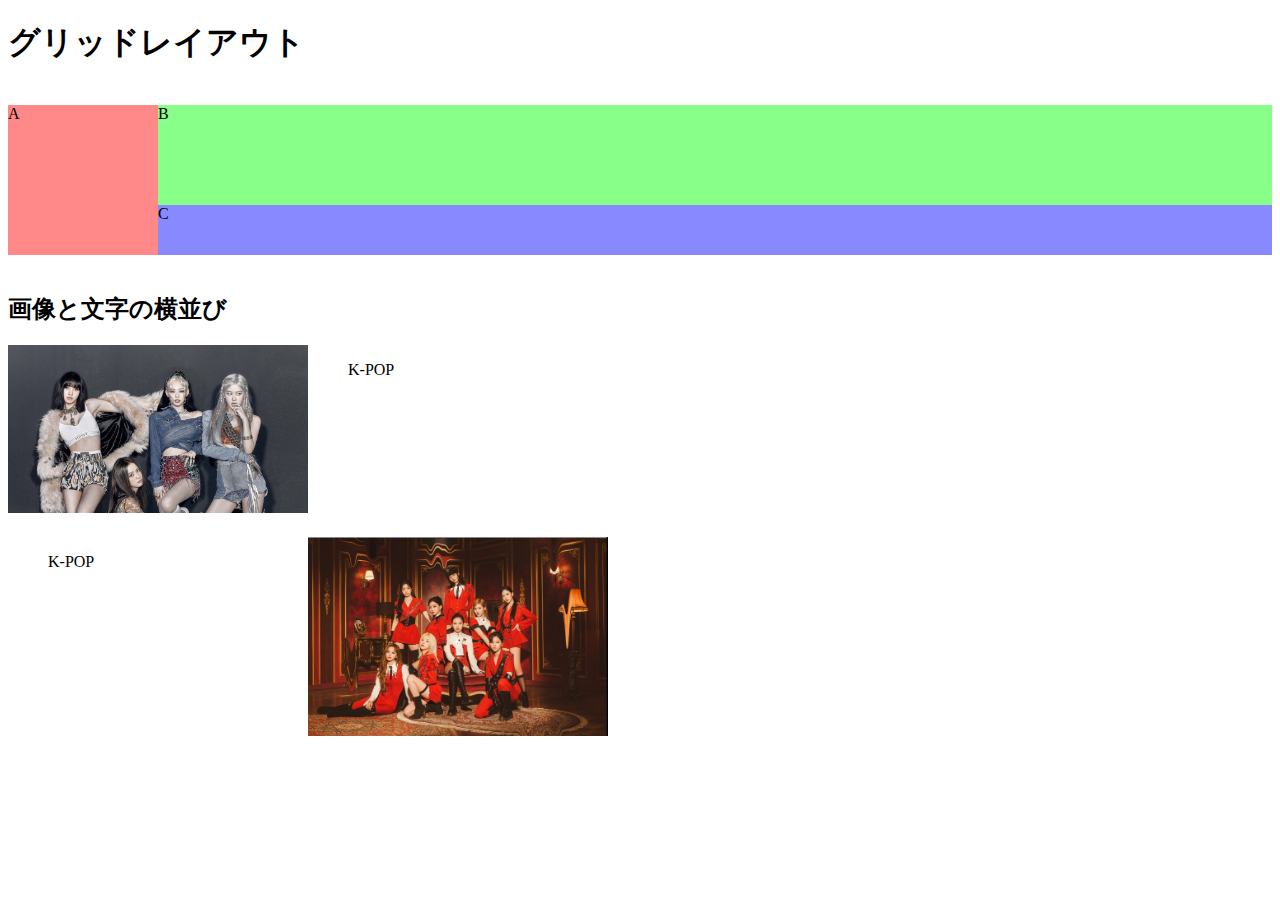
<file: grid/index.html>
<!DOCTYPE html>
<html lang="en">
<head>
  <meta charset="UTF-8">
  <meta http-equiv="X-UA-Compatible" content="IE=edge">
  <meta name="viewport" content="width=device-width, initial-scale=1.0">
  <title>CSSGridLayout</title>
  <link rel="stylesheet" href="css/style.css">
</head>
<body>
  <h1>グリッドレイアウト</h1>
  <br>
  <div id="container"> <!-- コンテナ -->
    <div id="itemA">A</div> <!-- アイテム -->
    <div id="itemB">B</div> <!-- アイテム -->
    <div id="itemC">C</div> <!-- アイテム -->
</div>
<br>
<h2>画像と文字の横並び</h2>
<dl id="images">
  <dt id="dt1"><img src="img/BlackPink.jpg" alt="BlackPink画像" width="300"></dt>
  <dd id="dd1"><p>K-POP</p></dd>
  <dt id="dt2"><img src="img/Twice.jpg" alt="Twice画像" width="300"></dt>
  <dd id="dd2"><p>K-POP</p></dd>
</dl>
</body>
</html>
</file>
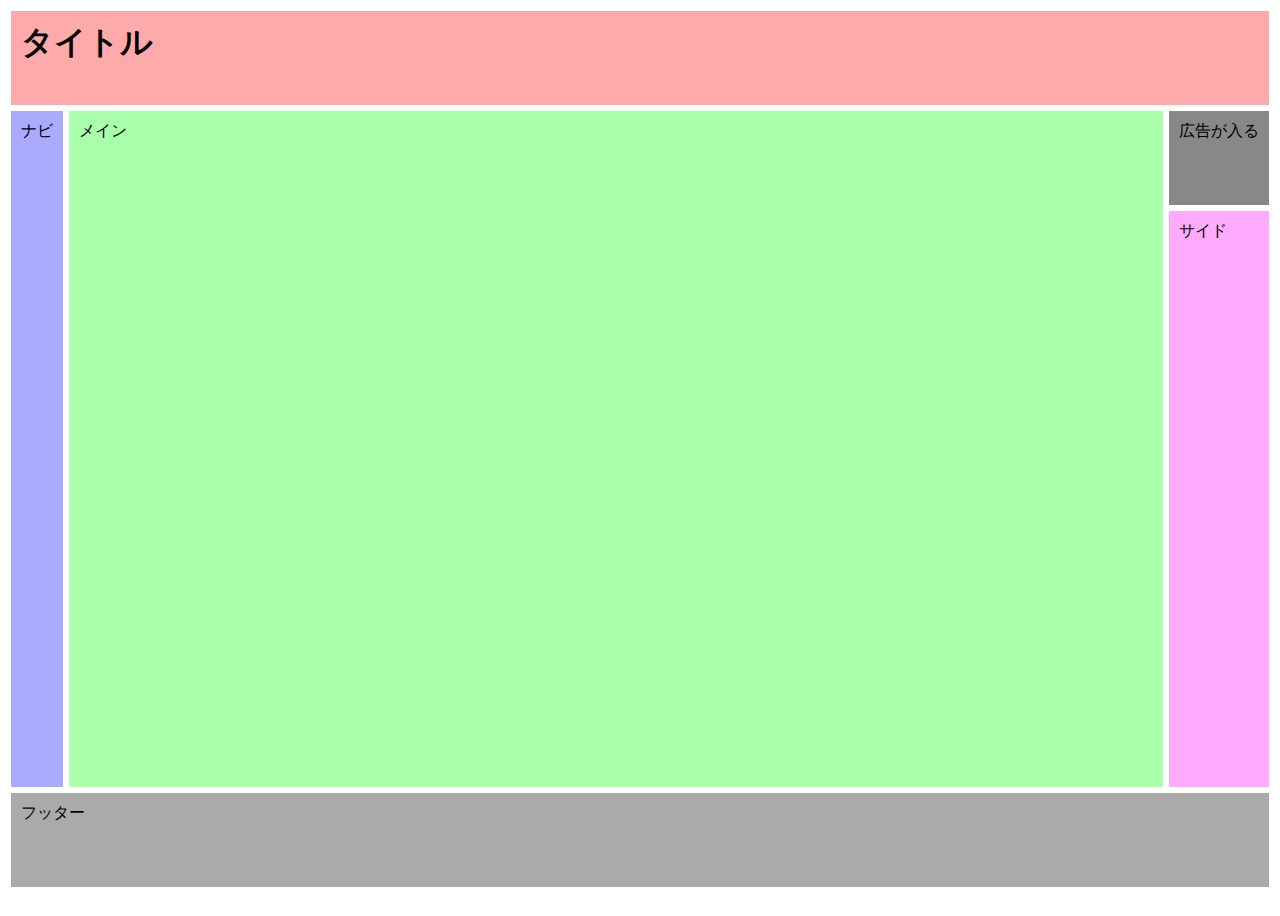
<file: grid/2column.html>
<!DOCTYPE html>
<html lang="en">
<head>
  <meta charset="UTF-8">
  <meta http-equiv="X-UA-Compatible" content="IE=edge">
  <meta name="viewport" content="width=device-width, initial-scale=1.0">
  <title>2columngrid</title>
  <link rel="stylesheet" href="2column.css">
</head>
<body>
  <br>
  <!-- <h1>タイトル</h1>
  <main>メイン</main>
  <nav>ナビ</nav>
  <footer>フッター</footer> -->
  <h1>タイトル</h1>
  <main>メイン</main>
  <nav>ナビ</nav>
  <aside id="side">サイド</aside>
  <footer>フッター</footer>
  <aside id="ad">
    <p>
      広告が入る
    </p>
  </aside>
</body>
</html>
</file>
<file: grid/css/style.css>
#container {
  display: -ms-grid;
  display: grid;
  -ms-grid-rows: 100px 50px;
      grid-template-rows: 100px 50px;
  -ms-grid-columns: 150px 1fr;
      grid-template-columns: 150px 1fr;
      grid-template-areas: "areaA areaB" "areaA areaC";
}

#container #itemA {
  -ms-grid-row: 1;
  -ms-grid-row-span: 2;
  -ms-grid-column: 1;
  grid-area: areaA;
  background: #f88;
}

#container #itemB {
  -ms-grid-row: 1;
  -ms-grid-column: 2;
  grid-area: areaB;
  background: #8f8;
}

#container #itemC {
  -ms-grid-row: 2;
  -ms-grid-column: 2;
  grid-area: areaC;
  background: #88f;
}

#images {
  display: -ms-grid;
  display: grid;
  -ms-grid-columns: 300px 300px;
      grid-template-columns: 300px 300px;
}

#images #dt1 {
  -ms-grid-row: 1;
  grid-row: 1;
  -ms-grid-column: 1;
  grid-column: 1;
  margin-bottom: 20px;
}

#images #dd1 {
  -ms-grid-row: 1;
  grid-row: 1;
  -ms-grid-column: 2;
  grid-column: 2;
}

#images #dt2 {
  -ms-grid-row: 2;
  grid-row: 2;
  -ms-grid-column: 2;
  grid-column: 2;
}

#images #dd2 {
  -ms-grid-row: 2;
  grid-row: 2;
  -ms-grid-column: 1;
  grid-column: 1;
}
/*# sourceMappingURL=style.css.map */
</file>
<file: grid/2column.css>
body {
  display: -ms-grid;
  display: grid;
  min-height: 100vh;
  -ms-grid-rows: 100px 100px 1fr 100px;
      grid-template-rows: 100px 100px 1fr 100px;
  -ms-grid-columns: auto 1fr auto;
      grid-template-columns: auto 1fr auto;
      grid-template-areas: "title title title" "nav main ad" "nav main side" "footer footer footer";
}

body > * {
  margin: 3px;
  padding: 10px;
}

h1 {
  -ms-grid-row: 1;
  -ms-grid-column: 1;
  -ms-grid-column-span: 3;
  grid-area: title;
  background: #faa;
}

main {
  -ms-grid-row: 2;
  -ms-grid-row-span: 2;
  -ms-grid-column: 2;
  grid-area: main;
  background: #afa;
}

nav {
  -ms-grid-row: 2;
  -ms-grid-row-span: 2;
  -ms-grid-column: 1;
  grid-area: nav;
  background: #aaf;
}

#side {
  -ms-grid-row: 3;
  -ms-grid-column: 3;
  grid-area: side;
  background: #faf;
}

footer {
  -ms-grid-row: 4;
  -ms-grid-column: 1;
  -ms-grid-column-span: 3;
  grid-area: footer;
  background: #aaa;
}

#ad {
  -ms-grid-row: 2;
  -ms-grid-column: 3;
  grid-area: ad;
  background: #888;
  height: auto;
}

p {
  display: inline-block;
}

h2, p {
  margin: 0;
}
/*# sourceMappingURL=2column.css.map */
</file>
